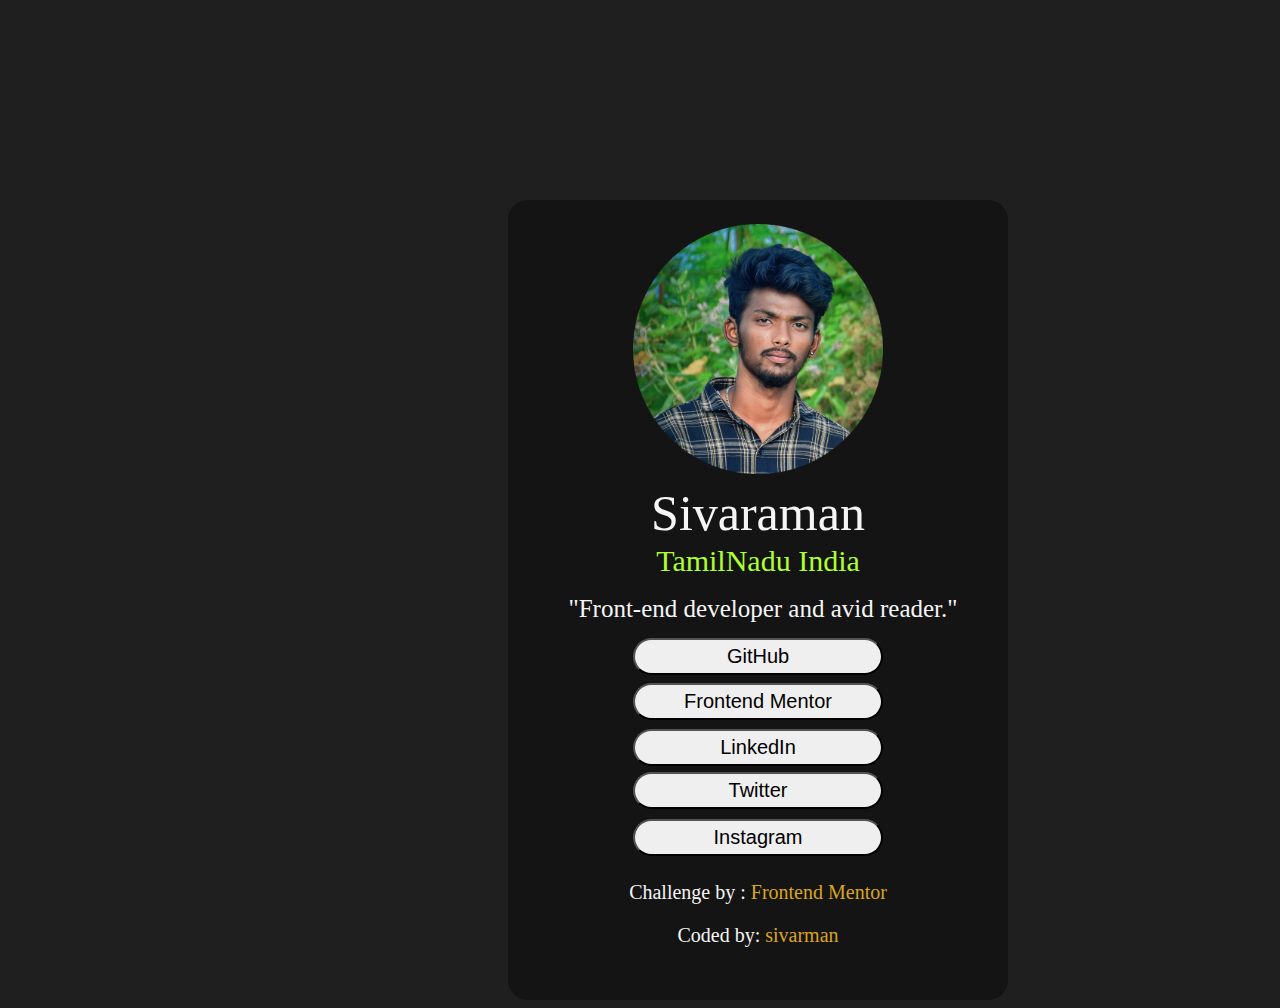
<file: index.html>
<!DOCTYPE html>
<html lang="en">
<head>
  <meta charset="UTF-8">
  <meta name="viewport" content="width=device-width, initial-scale=1.0"> <!-- displays site properly based on user's device -->

  <link rel="icon" type="image/png" sizes="32x32" href="./assets/images/favicon-32x32.png">
  <link rel="stylesheet" href="./social-links-profile-main/style.css">
  
  <title>Frontend Mentor | Social links profile</title>

  <!-- Feel free to remove these styles or customise in your own stylesheet 👍 -->
  <style>
    .attribution { font-size: 11px; text-align: center; }
    .attribution a { color: hsl(228, 45%, 44%); }
  </style>
</head>
<body>
   <div class="container">
    <img src="./social-links-profile-main/assets/images/im-profile.png" height="250px" width="250px" class="image" alt="po">
  <div class="name">Sivaraman</div>
   <div class="subhead">TamilNadu India</div>
  <div class="tittle">"Front-end developer and avid reader."</div>
   <form action="submit"></form>
  <a href="https://github.com/sivaramanrv07"><button type="submit" class="button1">GitHub</a></button>
  <button type="submit" class="button2"> Frontend Mentor</button>
  <a href="https://www.linkedin.com/in/sivaraman-raju-159398323/"><button type="submit" class="button3"> LinkedIn</a></button>
  <button type="submit" class="button4">Twitter</button>
  <a href="https://www.instagram.com/"><button type="submit" class="button" >Instagram</a></button>
</form>
   
    <div class="attribution">
   <p class="mentor">Challenge by : <a href="https://www.frontendmentor.io?ref=challenge" target="_blank" class="gold"> Frontend Mentor</a></p> 
    <p class="codeby">Coded by: <a href="" class="gold2">sivarman</a></p>
  </div>
   </div>
</body>
</html>
</file>
<file: social-links-profile-main/style.css>
html{
    background-color:hsl(0, 0%, 12%);
}
.container{
    background-color: hsl(0, 0%, 8%);
    display: flex;
    flex-direction: column;
    justify-content: center;
    align-items: center;
    border-radius: 20px;
    height: 800px;
    width: 500px;
    margin-left:500px;
    margin-top: 200px;
}
.name{
    font-size: 50px;
    color: whitesmoke;
}
.subhead{
    font-size: 30px;
    color: greenyellow;
    padding: 2px;
}
.tittle{
    font-size: 25px;
    position: relative;
    color: whitesmoke;
    padding: 15px;
    margin-left: 10px;

}
.image{
    position: relative;
    bottom:10px;
    font-family: Arial, Helvetica, sans-serif;
}
.button1{
    width: 50%;
    padding:5px;
    border-radius:20px;
    font-size: 20px;
}
.button1:hover{
    background-color: greenyellow;

}
.button2{
    width: 50%;
    margin: 8px;
    padding:5px;
    border-radius:20px;
    font-size: 20px;
}
.button2:hover{
    background-color: greenyellow;
}
.button3{
    width: 50%;
    margin: 1px;
    padding:5px;
    border-radius:20px;
    font-size: 20px; 
}
.button3:hover{
    background-color: greenyellow;
}
.button4{
    width: 50%;
    margin: 5px;
    padding:5px;
    border-radius:20px;
    font-size: 20px; 
}
.button4:hover{
    background-color: greenyellow;
}
.button{
    width: 50%;
    margin: 5px;
    padding:5px;
    border-radius:20px;
    font-size: 20px;
     

}
.button:hover{
    background-color: greenyellow;
    box-shadow: 0px 2px 0px 2px;
}
button a{
    text-decoration: none;
    color: black ;
}

    
.mentor{
    font-size: 20px;
    color: whitesmoke;

}
.codeby{
    font-size: 20px;
    color: whitesmoke;
    left:100px;
}
.mentor .gold{
    text-decoration: none;
    color:goldenrod;
}
.codeby .gold2{
    text-decoration:none;
    color:goldenrod;
}
</file>
